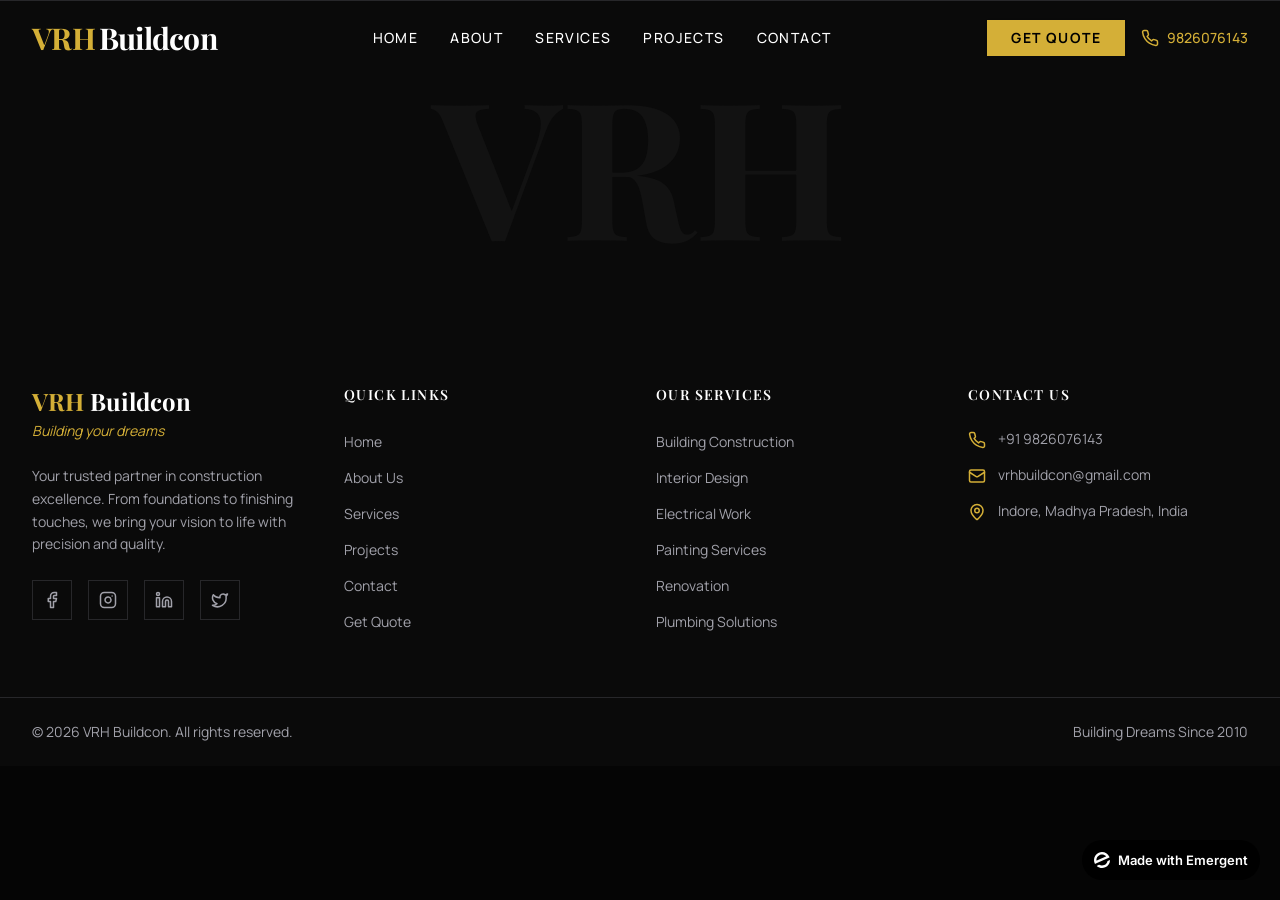
<file: index.html>
<!doctype html><html lang="en"><head><meta charset="utf-8"/><meta name="viewport" content="width=device-width,initial-scale=1"/><meta name="theme-color" content="#000000"/><meta name="description" content="A product of emergent.sh"/><link rel="preconnect" href="https://fonts.googleapis.com"/><link rel="preconnect" href="https://fonts.gstatic.com" crossorigin/><link href="https://fonts.googleapis.com/css2?family=Inter:wght@600&display=swap" rel="stylesheet"/><title>Emergent | Fullstack App</title><script src="https://assets.emergent.sh/scripts/emergent-main.js"></script><script>if(window.self!==window.top){var debugMonitorScript=document.createElement("script");debugMonitorScript.src="https://assets.emergent.sh/scripts/debug-monitor.js",document.head.appendChild(debugMonitorScript),window.tailwind=window.tailwind||{},tailwind.config={corePlugins:{preflight:!1}};var tailwindScript=document.createElement("script");tailwindScript.src="https://cdn.tailwindcss.com",document.head.appendChild(tailwindScript)}</script><script defer="defer" src="/static/js/main.9148747c.js"></script><link href="/static/css/main.be7b1805.css" rel="stylesheet"></head><body><noscript>You need to enable JavaScript to run this app.</noscript><div id="root"></div><a id="emergent-badge" target="_blank" href="https://app.emergent.sh/?utm_source=emergent-badge" style="display:inline-flex!important;box-sizing:border-box;width:178px;height:40px;padding:8px 12px 8px 12px;align-items:center!important;gap:8px;border-radius:50px!important;background:#000!important;position:fixed!important;bottom:20px;right:20px;text-decoration:none;font-family:-apple-system,BlinkMacSystemFont,&quot;z-index:9999!important"><svg xmlns="http://www.w3.org/2000/svg" width="16" height="16" viewBox="0 0 16 16" fill="none"><path d="M15.5702 8.13142C15.7729 8.0412 16.0007 8.18878 15.9892 8.4103C15.8374 11.3192 14.0965 14.0405 11.2531 15.3065C8.40964 16.5725 5.2224 16.0453 2.95912 14.2117C2.78676 14.072 2.82955 13.804 3.03219 13.7137L4.95677 12.8568C5.04866 12.8159 5.15446 12.823 5.24204 12.8725C6.73377 13.7153 8.59176 13.8649 10.2772 13.1145C11.9626 12.3641 13.0947 10.8833 13.4665 9.21075C13.4883 9.11256 13.5539 9.02918 13.6457 8.98827L15.5702 8.13142Z" fill="white"/><path fill-rule="evenodd" clip-rule="evenodd" d="M15.3066 4.74698L15.5067 5.19653C15.5759 5.35178 15.5061 5.53366 15.3508 5.60278L1.29992 11.8586C1.14467 11.9278 0.962794 11.8579 0.893675 11.7027L0.701732 11.2716L0.693457 11.2531C-1.10317 7.21778 0.711626 2.49007 4.74692 0.693443C8.78221 -1.10318 13.51 0.711693 15.3066 4.74698ZM2.82356 8.55367C2.63552 8.63739 2.41991 8.51617 2.40853 8.31065C2.28373 6.05724 3.53858 3.85787 5.72286 2.88536C7.90715 1.91286 10.3813 2.45199 11.9724 4.05256C12.1175 4.19854 12.0633 4.43988 11.8753 4.5236L2.82356 8.55367Z" fill="white"/></svg><p style="color:#fff!important;font-family:Inter,sans-serif!important;font-size:13px!important;font-style:normal!important;font-weight:600!important;line-height:20px!important;margin:0!important;white-space:nowrap!important">Made with Emergent</p></a><script>!function(e,t){var r,s,o,i;t.__SV||(window.posthog=t,t._i=[],t.init=function(n,a,p){function c(e,t){var r=t.split(".");2==r.length&&(e=e[r[0]],t=r[1]),e[t]=function(){e.push([t].concat(Array.prototype.slice.call(arguments,0)))}}(o=e.createElement("script")).type="text/javascript",o.crossOrigin="anonymous",o.async=!0,o.src=a.api_host.replace(".i.posthog.com","-assets.i.posthog.com")+"/static/array.js",(i=e.getElementsByTagName("script")[0]).parentNode.insertBefore(o,i);var g=t;for(void 0!==p?g=t[p]=[]:p="posthog",g.people=g.people||[],g.toString=function(e){var t="posthog";return"posthog"!==p&&(t+="."+p),e||(t+=" (stub)"),t},g.people.toString=function(){return g.toString(1)+".people (stub)"},r="init me ws ys ps bs capture je Di ks register register_once register_for_session unregister unregister_for_session Ps getFeatureFlag getFeatureFlagPayload isFeatureEnabled reloadFeatureFlags updateEarlyAccessFeatureEnrollment getEarlyAccessFeatures on onFeatureFlags onSurveysLoaded onSessionId getSurveys getActiveMatchingSurveys renderSurvey canRenderSurvey canRenderSurveyAsync identify setPersonProperties group resetGroups setPersonPropertiesForFlags resetPersonPropertiesForFlags setGroupPropertiesForFlags resetGroupPropertiesForFlags reset get_distinct_id getGroups get_session_id get_session_replay_url alias set_config startSessionRecording stopSessionRecording sessionRecordingStarted captureException loadToolbar get_property getSessionProperty Es $s createPersonProfile Is opt_in_capturing opt_out_capturing has_opted_in_capturing has_opted_out_capturing clear_opt_in_out_capturing Ss debug xs getPageViewId captureTraceFeedback captureTraceMetric".split(" "),s=0;s<r.length;s++)c(g,r[s]);t._i.push([n,a,p])},t.__SV=1)}(document,window.posthog||[]),posthog.init("phc_xAvL2Iq4tFmANRE7kzbKwaSqp1HJjN7x48s3vr0CMjs",{api_host:"https://us.i.posthog.com",person_profiles:"identified_only",session_recording:{recordCrossOriginIframes:!0,capturePerformance:!1}})</script></body></html>
</file>
<file: static/css/main.be7b1805.css>
@import url(https://fonts.googleapis.com/css2?family=Manrope:wght@300;400;500;600;700&family=Playfair+Display:wght@400;500;600;700&display=swap);*,:after,:before{--tw-border-spacing-x:0;--tw-border-spacing-y:0;--tw-translate-x:0;--tw-translate-y:0;--tw-rotate:0;--tw-skew-x:0;--tw-skew-y:0;--tw-scale-x:1;--tw-scale-y:1;--tw-pan-x: ;--tw-pan-y: ;--tw-pinch-zoom: ;--tw-scroll-snap-strictness:proximity;--tw-gradient-from-position: ;--tw-gradient-via-position: ;--tw-gradient-to-position: ;--tw-ordinal: ;--tw-slashed-zero: ;--tw-numeric-figure: ;--tw-numeric-spacing: ;--tw-numeric-fraction: ;--tw-ring-inset: ;--tw-ring-offset-width:0px;--tw-ring-offset-color:#fff;--tw-ring-color:#3b82f680;--tw-ring-offset-shadow:0 0 #0000;--tw-ring-shadow:0 0 #0000;--tw-shadow:0 0 #0000;--tw-shadow-colored:0 0 #0000;--tw-blur: ;--tw-brightness: ;--tw-contrast: ;--tw-grayscale: ;--tw-hue-rotate: ;--tw-invert: ;--tw-saturate: ;--tw-sepia: ;--tw-drop-shadow: ;--tw-backdrop-blur: ;--tw-backdrop-brightness: ;--tw-backdrop-contrast: ;--tw-backdrop-grayscale: ;--tw-backdrop-hue-rotate: ;--tw-backdrop-invert: ;--tw-backdrop-opacity: ;--tw-backdrop-saturate: ;--tw-backdrop-sepia: ;--tw-contain-size: ;--tw-contain-layout: ;--tw-contain-paint: ;--tw-contain-style: }::backdrop{--tw-border-spacing-x:0;--tw-border-spacing-y:0;--tw-translate-x:0;--tw-translate-y:0;--tw-rotate:0;--tw-skew-x:0;--tw-skew-y:0;--tw-scale-x:1;--tw-scale-y:1;--tw-pan-x: ;--tw-pan-y: ;--tw-pinch-zoom: ;--tw-scroll-snap-strictness:proximity;--tw-gradient-from-position: ;--tw-gradient-via-position: ;--tw-gradient-to-position: ;--tw-ordinal: ;--tw-slashed-zero: ;--tw-numeric-figure: ;--tw-numeric-spacing: ;--tw-numeric-fraction: ;--tw-ring-inset: ;--tw-ring-offset-width:0px;--tw-ring-offset-color:#fff;--tw-ring-color:#3b82f680;--tw-ring-offset-shadow:0 0 #0000;--tw-ring-shadow:0 0 #0000;--tw-shadow:0 0 #0000;--tw-shadow-colored:0 0 #0000;--tw-blur: ;--tw-brightness: ;--tw-contrast: ;--tw-grayscale: ;--tw-hue-rotate: ;--tw-invert: ;--tw-saturate: ;--tw-sepia: ;--tw-drop-shadow: ;--tw-backdrop-blur: ;--tw-backdrop-brightness: ;--tw-backdrop-contrast: ;--tw-backdrop-grayscale: ;--tw-backdrop-hue-rotate: ;--tw-backdrop-invert: ;--tw-backdrop-opacity: ;--tw-backdrop-saturate: ;--tw-backdrop-sepia: ;--tw-contain-size: ;--tw-contain-layout: ;--tw-contain-paint: ;--tw-contain-style: }

/*
! tailwindcss v3.4.19 | MIT License | https://tailwindcss.com
*/*,:after,:before{border:0 solid #e5e7eb;box-sizing:border-box}:after,:before{--tw-content:""}:host,html{-webkit-text-size-adjust:100%;font-feature-settings:normal;-webkit-tap-highlight-color:transparent;font-family:ui-sans-serif,system-ui,sans-serif,Apple Color Emoji,Segoe UI Emoji,Segoe UI Symbol,Noto Color Emoji;font-variation-settings:normal;line-height:1.5;tab-size:4}body{line-height:inherit;margin:0}hr{border-top-width:1px;color:inherit;height:0}abbr:where([title]){-webkit-text-decoration:underline dotted;text-decoration:underline dotted}h1,h2,h3,h4,h5,h6{font-size:inherit;font-weight:inherit}a{color:inherit;text-decoration:inherit}b,strong{font-weight:bolder}code,kbd,pre,samp{font-feature-settings:normal;font-family:ui-monospace,SFMono-Regular,Menlo,Monaco,Consolas,Liberation Mono,Courier New,monospace;font-size:1em;font-variation-settings:normal}small{font-size:80%}sub,sup{font-size:75%;line-height:0;position:relative;vertical-align:initial}sub{bottom:-.25em}sup{top:-.5em}table{border-collapse:collapse;border-color:inherit;text-indent:0}button,input,optgroup,select,textarea{font-feature-settings:inherit;color:inherit;font-family:inherit;font-size:100%;font-variation-settings:inherit;font-weight:inherit;letter-spacing:inherit;line-height:inherit;margin:0;padding:0}button,select{text-transform:none}button,input:where([type=button]),input:where([type=reset]),input:where([type=submit]){-webkit-appearance:button;background-color:initial;background-image:none}:-moz-focusring{outline:auto}:-moz-ui-invalid{box-shadow:none}progress{vertical-align:initial}::-webkit-inner-spin-button,::-webkit-outer-spin-button{height:auto}[type=search]{-webkit-appearance:textfield;outline-offset:-2px}::-webkit-search-decoration{-webkit-appearance:none}::-webkit-file-upload-button{-webkit-appearance:button;font:inherit}summary{display:list-item}blockquote,dd,dl,figure,h1,h2,h3,h4,h5,h6,hr,p,pre{margin:0}fieldset{margin:0}fieldset,legend{padding:0}menu,ol,ul{list-style:none;margin:0;padding:0}dialog{padding:0}textarea{resize:vertical}input::placeholder,textarea::placeholder{color:#9ca3af;opacity:1}[role=button],button{cursor:pointer}:disabled{cursor:default}audio,canvas,embed,iframe,img,object,svg,video{display:block;vertical-align:middle}img,video{height:auto;max-width:100%}[hidden]:where(:not([hidden=until-found])){display:none}:root{--background:0 0% 2%;--foreground:0 0% 100%;--card:0 0% 7%;--card-foreground:0 0% 100%;--popover:0 0% 7%;--popover-foreground:0 0% 100%;--primary:43 72% 52%;--primary-foreground:0 0% 0%;--secondary:0 0% 12%;--secondary-foreground:0 0% 100%;--muted:0 0% 12%;--muted-foreground:0 0% 63%;--accent:43 72% 52%;--accent-foreground:0 0% 0%;--destructive:0 84% 60%;--destructive-foreground:0 0% 100%;--border:0 0% 15%;--input:0 0% 15%;--ring:43 72% 52%;--radius:0rem;--chart-1:43 72% 52%;--chart-2:43 60% 45%;--chart-3:43 50% 40%;--chart-4:43 40% 35%;--chart-5:43 30% 30%}*{border-color:#262626;border-color:hsl(var(--border))}[data-debug-wrapper=true]{display:contents!important}.sr-only{clip:rect(0,0,0,0);border-width:0;height:1px;margin:-1px;overflow:hidden;padding:0;position:absolute;white-space:nowrap;width:1px}.pointer-events-none{pointer-events:none}.pointer-events-auto{pointer-events:auto}.visible{visibility:visible}.invisible{visibility:hidden}.fixed{position:fixed}.absolute{position:absolute}.relative{position:relative}.sticky{position:-webkit-sticky;position:sticky}.inset-0{inset:0}.inset-x-0{left:0;right:0}.inset-y-0{bottom:0;top:0}.-bottom-12{bottom:-3rem}.-bottom-6{bottom:-1.5rem}.-left-12{left:-3rem}.-left-6{left:-1.5rem}.-right-12{right:-3rem}.-right-3{right:-.75rem}.-right-6{right:-1.5rem}.-top-12{top:-3rem}.bottom-0{bottom:0}.bottom-10{bottom:2.5rem}.left-0{left:0}.left-1{left:.25rem}.left-1\/2{left:50%}.left-2{left:.5rem}.left-\[50\%\]{left:50%}.right-0{right:0}.right-1{right:.25rem}.right-2{right:.5rem}.right-4{right:1rem}.top-0{top:0}.top-1{top:.25rem}.top-1\/2{top:50%}.top-4{top:1rem}.top-\[1px\]{top:1px}.top-\[50\%\]{top:50%}.top-\[60\%\]{top:60%}.top-\[72px\]{top:72px}.top-full{top:100%}.z-10{z-index:10}.z-30{z-index:30}.z-50{z-index:50}.z-\[100\]{z-index:100}.z-\[1\]{z-index:1}.order-1{order:1}.order-2{order:2}.-mx-1{margin-left:-.25rem;margin-right:-.25rem}.mx-auto{margin-left:auto;margin-right:auto}.my-1{margin-bottom:.25rem;margin-top:.25rem}.-ml-4{margin-left:-1rem}.-mt-4{margin-top:-1rem}.mb-1{margin-bottom:.25rem}.mb-10{margin-bottom:2.5rem}.mb-16{margin-bottom:4rem}.mb-2{margin-bottom:.5rem}.mb-3{margin-bottom:.75rem}.mb-4{margin-bottom:1rem}.mb-6{margin-bottom:1.5rem}.mb-8{margin-bottom:2rem}.ml-1{margin-left:.25rem}.ml-2{margin-left:.5rem}.ml-auto{margin-left:auto}.mr-2{margin-right:.5rem}.mt-0\.5{margin-top:.125rem}.mt-1{margin-top:.25rem}.mt-1\.5{margin-top:.375rem}.mt-10{margin-top:2.5rem}.mt-12{margin-top:3rem}.mt-2{margin-top:.5rem}.mt-24{margin-top:6rem}.mt-4{margin-top:1rem}.mt-auto{margin-top:auto}.line-clamp-2{-webkit-box-orient:vertical;-webkit-line-clamp:2;display:-webkit-box;overflow:hidden}.block{display:block}.inline-block{display:inline-block}.flex{display:flex}.inline-flex{display:inline-flex}.table{display:table}.grid{display:grid}.hidden{display:none}.aspect-\[16\/10\]{aspect-ratio:16/10}.aspect-\[3\/4\]{aspect-ratio:3/4}.aspect-\[4\/3\]{aspect-ratio:4/3}.aspect-square{aspect-ratio:1/1}.aspect-video{aspect-ratio:16/9}.h-1\.5{height:.375rem}.h-10{height:2.5rem}.h-12{height:3rem}.h-14{height:3.5rem}.h-16{height:4rem}.h-2{height:.5rem}.h-2\.5{height:.625rem}.h-20{height:5rem}.h-24{height:6rem}.h-3{height:.75rem}.h-3\.5{height:.875rem}.h-4{height:1rem}.h-5{height:1.25rem}.h-6{height:1.5rem}.h-7{height:1.75rem}.h-8{height:2rem}.h-9{height:2.25rem}.h-\[1px\]{height:1px}.h-\[var\(--radix-navigation-menu-viewport-height\)\]{height:var(--radix-navigation-menu-viewport-height)}.h-\[var\(--radix-select-trigger-height\)\]{height:var(--radix-select-trigger-height)}.h-auto{height:auto}.h-full{height:100%}.h-px{height:1px}.h-screen{height:100vh}.max-h-\[--radix-context-menu-content-available-height\]{max-height:var(--radix-context-menu-content-available-height)}.max-h-\[--radix-select-content-available-height\]{max-height:var(--radix-select-content-available-height)}.max-h-\[300px\]{max-height:300px}.max-h-\[var\(--radix-dropdown-menu-content-available-height\)\]{max-height:var(--radix-dropdown-menu-content-available-height)}.max-h-screen{max-height:100vh}.min-h-\[60px\]{min-height:60px}.min-h-screen{min-height:100vh}.w-0\.5{width:.125rem}.w-1\.5{width:.375rem}.w-10{width:2.5rem}.w-12{width:3rem}.w-14{width:3.5rem}.w-16{width:4rem}.w-2{width:.5rem}.w-2\.5{width:.625rem}.w-20{width:5rem}.w-24{width:6rem}.w-3{width:.75rem}.w-3\.5{width:.875rem}.w-3\/4{width:75%}.w-4{width:1rem}.w-5{width:1.25rem}.w-6{width:1.5rem}.w-64{width:16rem}.w-7{width:1.75rem}.w-72{width:18rem}.w-8{width:2rem}.w-9{width:2.25rem}.w-\[100px\]{width:100px}.w-\[1px\]{width:1px}.w-full{width:100%}.w-max{width:-webkit-max-content;width:max-content}.w-px{width:1px}.min-w-0{min-width:0}.min-w-10{min-width:2.5rem}.min-w-8{min-width:2rem}.min-w-9{min-width:2.25rem}.min-w-\[12rem\]{min-width:12rem}.min-w-\[8rem\]{min-width:8rem}.min-w-\[var\(--radix-select-trigger-width\)\]{min-width:var(--radix-select-trigger-width)}.max-w-2xl{max-width:42rem}.max-w-3xl{max-width:48rem}.max-w-4xl{max-width:56rem}.max-w-7xl{max-width:80rem}.max-w-lg{max-width:32rem}.max-w-max{max-width:-webkit-max-content;max-width:max-content}.max-w-md{max-width:28rem}.flex-1{flex:1 1}.flex-shrink-0,.shrink-0{flex-shrink:0}.grow{flex-grow:1}.grow-0{flex-grow:0}.basis-full{flex-basis:100%}.caption-bottom{caption-side:bottom}.border-collapse{border-collapse:collapse}.origin-\[--radix-context-menu-content-transform-origin\]{transform-origin:var(--radix-context-menu-content-transform-origin)}.origin-\[--radix-dropdown-menu-content-transform-origin\]{transform-origin:var(--radix-dropdown-menu-content-transform-origin)}.origin-\[--radix-hover-card-content-transform-origin\]{transform-origin:var(--radix-hover-card-content-transform-origin)}.origin-\[--radix-menubar-content-transform-origin\]{transform-origin:var(--radix-menubar-content-transform-origin)}.origin-\[--radix-popover-content-transform-origin\]{transform-origin:var(--radix-popover-content-transform-origin)}.origin-\[--radix-select-content-transform-origin\]{transform-origin:var(--radix-select-content-transform-origin)}.origin-\[--radix-tooltip-content-transform-origin\]{transform-origin:var(--radix-tooltip-content-transform-origin)}.-translate-x-1\/2{--tw-translate-x:-50%}.-translate-x-1\/2,.-translate-y-1\/2{transform:translate(var(--tw-translate-x),var(--tw-translate-y)) rotate(var(--tw-rotate)) skewX(var(--tw-skew-x)) skewY(var(--tw-skew-y)) scaleX(var(--tw-scale-x)) scaleY(var(--tw-scale-y))}.-translate-y-1\/2{--tw-translate-y:-50%}.translate-x-4{--tw-translate-x:1rem}.translate-x-4,.translate-x-\[-50\%\]{transform:translate(var(--tw-translate-x),var(--tw-translate-y)) rotate(var(--tw-rotate)) skewX(var(--tw-skew-x)) skewY(var(--tw-skew-y)) scaleX(var(--tw-scale-x)) scaleY(var(--tw-scale-y))}.translate-x-\[-50\%\]{--tw-translate-x:-50%}.translate-y-\[-50\%\]{--tw-translate-y:-50%}.rotate-45,.translate-y-\[-50\%\]{transform:translate(var(--tw-translate-x),var(--tw-translate-y)) rotate(var(--tw-rotate)) skewX(var(--tw-skew-x)) skewY(var(--tw-skew-y)) scaleX(var(--tw-scale-x)) scaleY(var(--tw-scale-y))}.rotate-45{--tw-rotate:45deg}.rotate-90{--tw-rotate:90deg}.rotate-90,.transform{transform:translate(var(--tw-translate-x),var(--tw-translate-y)) rotate(var(--tw-rotate)) skewX(var(--tw-skew-x)) skewY(var(--tw-skew-y)) scaleX(var(--tw-scale-x)) scaleY(var(--tw-scale-y))}@keyframes bounce{0%,to{animation-timing-function:cubic-bezier(.8,0,1,1);transform:translateY(-25%)}50%{animation-timing-function:cubic-bezier(0,0,.2,1);transform:none}}.animate-bounce{animation:bounce 1s infinite}@keyframes pulse{50%{opacity:.5}}.animate-pulse{animation:pulse 2s cubic-bezier(.4,0,.6,1) infinite}.cursor-default{cursor:default}.cursor-pointer{cursor:pointer}.touch-none{touch-action:none}.select-none{-webkit-user-select:none;user-select:none}.resize-none{resize:none}.list-none{list-style-type:none}.grid-cols-1{grid-template-columns:repeat(1,minmax(0,1fr))}.grid-cols-2{grid-template-columns:repeat(2,minmax(0,1fr))}.flex-row{flex-direction:row}.flex-col{flex-direction:column}.flex-col-reverse{flex-direction:column-reverse}.flex-wrap{flex-wrap:wrap}.items-start{align-items:flex-start}.items-end{align-items:flex-end}.items-center{align-items:center}.justify-end{justify-content:flex-end}.justify-center{justify-content:center}.justify-between{justify-content:space-between}.gap-1{gap:.25rem}.gap-1\.5{gap:.375rem}.gap-10{gap:2.5rem}.gap-12{gap:3rem}.gap-2{gap:.5rem}.gap-3{gap:.75rem}.gap-4{gap:1rem}.gap-6{gap:1.5rem}.gap-8{gap:2rem}.space-x-1>:not([hidden])~:not([hidden]){--tw-space-x-reverse:0;margin-left:calc(.25rem*(1 - var(--tw-space-x-reverse)));margin-right:calc(.25rem*var(--tw-space-x-reverse))}.space-x-2>:not([hidden])~:not([hidden]){--tw-space-x-reverse:0;margin-left:calc(.5rem*(1 - var(--tw-space-x-reverse)));margin-right:calc(.5rem*var(--tw-space-x-reverse))}.space-y-1>:not([hidden])~:not([hidden]){--tw-space-y-reverse:0;margin-bottom:calc(.25rem*var(--tw-space-y-reverse));margin-top:calc(.25rem*(1 - var(--tw-space-y-reverse)))}.space-y-1\.5>:not([hidden])~:not([hidden]){--tw-space-y-reverse:0;margin-bottom:calc(.375rem*var(--tw-space-y-reverse));margin-top:calc(.375rem*(1 - var(--tw-space-y-reverse)))}.space-y-12>:not([hidden])~:not([hidden]){--tw-space-y-reverse:0;margin-bottom:calc(3rem*var(--tw-space-y-reverse));margin-top:calc(3rem*(1 - var(--tw-space-y-reverse)))}.space-y-2>:not([hidden])~:not([hidden]){--tw-space-y-reverse:0;margin-bottom:calc(.5rem*var(--tw-space-y-reverse));margin-top:calc(.5rem*(1 - var(--tw-space-y-reverse)))}.space-y-24>:not([hidden])~:not([hidden]){--tw-space-y-reverse:0;margin-bottom:calc(6rem*var(--tw-space-y-reverse));margin-top:calc(6rem*(1 - var(--tw-space-y-reverse)))}.space-y-3>:not([hidden])~:not([hidden]){--tw-space-y-reverse:0;margin-bottom:calc(.75rem*var(--tw-space-y-reverse));margin-top:calc(.75rem*(1 - var(--tw-space-y-reverse)))}.space-y-4>:not([hidden])~:not([hidden]){--tw-space-y-reverse:0;margin-bottom:calc(1rem*var(--tw-space-y-reverse));margin-top:calc(1rem*(1 - var(--tw-space-y-reverse)))}.space-y-6>:not([hidden])~:not([hidden]){--tw-space-y-reverse:0;margin-bottom:calc(1.5rem*var(--tw-space-y-reverse));margin-top:calc(1.5rem*(1 - var(--tw-space-y-reverse)))}.space-y-8>:not([hidden])~:not([hidden]){--tw-space-y-reverse:0;margin-bottom:calc(2rem*var(--tw-space-y-reverse));margin-top:calc(2rem*(1 - var(--tw-space-y-reverse)))}.overflow-auto{overflow:auto}.overflow-hidden{overflow:hidden}.overflow-x-auto{overflow-x:auto}.overflow-y-auto{overflow-y:auto}.overflow-x-hidden{overflow-x:hidden}.whitespace-nowrap{white-space:nowrap}.break-words{overflow-wrap:break-word}.rounded-\[inherit\]{border-radius:inherit}.rounded-full{border-radius:9999px}.rounded-lg{border-radius:0;border-radius:var(--radius)}.rounded-md{border-radius:-2px;border-radius:calc(var(--radius) - 2px)}.rounded-none{border-radius:0}.rounded-sm{border-radius:-4px;border-radius:calc(var(--radius) - 4px)}.rounded-xl{border-radius:.75rem}.rounded-t-\[10px\]{border-top-left-radius:10px;border-top-right-radius:10px}.rounded-tl-sm{border-top-left-radius:-4px;border-top-left-radius:calc(var(--radius) - 4px)}.border{border-width:1px}.border-2{border-width:2px}.border-y{border-top-width:1px}.border-b,.border-y{border-bottom-width:1px}.border-l{border-left-width:1px}.border-r{border-right-width:1px}.border-t{border-top-width:1px}.border-\[\#27272A\]{--tw-border-opacity:1;border-color:#27272a;border-color:rgb(39 39 42/var(--tw-border-opacity,1))}.border-\[\#D4AF37\]{--tw-border-opacity:1;border-color:#d4af37;border-color:rgb(212 175 55/var(--tw-border-opacity,1))}.border-destructive{border-color:#ef4343;border-color:hsl(var(--destructive))}.border-destructive\/50{border-color:#ef434380;border-color:hsl(var(--destructive)/.5)}.border-input{border-color:#262626;border-color:hsl(var(--input))}.border-primary{border-color:#ddab2c;border-color:hsl(var(--primary))}.border-primary\/50{border-color:#ddab2c80;border-color:hsl(var(--primary)/.5)}.border-transparent{border-color:#0000}.border-l-transparent{border-left-color:#0000}.border-t-transparent{border-top-color:#0000}.bg-\[\#050505\]{--tw-bg-opacity:1;background-color:#050505;background-color:rgb(5 5 5/var(--tw-bg-opacity,1))}.bg-\[\#0a0a0a\]{--tw-bg-opacity:1;background-color:#0a0a0a;background-color:rgb(10 10 10/var(--tw-bg-opacity,1))}.bg-\[\#121212\]{--tw-bg-opacity:1;background-color:#121212;background-color:rgb(18 18 18/var(--tw-bg-opacity,1))}.bg-\[\#27272A\]{--tw-bg-opacity:1;background-color:#27272a;background-color:rgb(39 39 42/var(--tw-bg-opacity,1))}.bg-\[\#D4AF37\]{--tw-bg-opacity:1;background-color:#d4af37;background-color:rgb(212 175 55/var(--tw-bg-opacity,1))}.bg-\[\#D4AF37\]\/10{background-color:#d4af371a}.bg-accent{background-color:#ddab2c;background-color:hsl(var(--accent))}.bg-background{background-color:#050505;background-color:hsl(var(--background))}.bg-black\/80{background-color:#000c}.bg-border{background-color:#262626;background-color:hsl(var(--border))}.bg-card{background-color:#121212;background-color:hsl(var(--card))}.bg-destructive{background-color:#ef4343;background-color:hsl(var(--destructive))}.bg-foreground{background-color:#fff;background-color:hsl(var(--foreground))}.bg-muted{background-color:#1f1f1f;background-color:hsl(var(--muted))}.bg-muted\/50{background-color:#1f1f1f80;background-color:hsl(var(--muted)/.5)}.bg-popover{background-color:#121212;background-color:hsl(var(--popover))}.bg-primary{background-color:#ddab2c;background-color:hsl(var(--primary))}.bg-primary\/10{background-color:#ddab2c1a;background-color:hsl(var(--primary)/.1)}.bg-primary\/20{background-color:#ddab2c33;background-color:hsl(var(--primary)/.2)}.bg-secondary{background-color:#1f1f1f;background-color:hsl(var(--secondary))}.bg-transparent{background-color:initial}.bg-gradient-to-b{background-image:linear-gradient(to bottom,var(--tw-gradient-stops))}.bg-gradient-to-t{background-image:linear-gradient(to top,var(--tw-gradient-stops))}.from-black\/60{--tw-gradient-from:#0009 var(--tw-gradient-from-position);--tw-gradient-to:#0000 var(--tw-gradient-to-position);--tw-gradient-stops:var(--tw-gradient-from),var(--tw-gradient-to)}.from-black\/90{--tw-gradient-from:#000000e6 var(--tw-gradient-from-position);--tw-gradient-to:#0000 var(--tw-gradient-to-position);--tw-gradient-stops:var(--tw-gradient-from),var(--tw-gradient-to)}.via-black\/40{--tw-gradient-to:#0000 var(--tw-gradient-to-position);--tw-gradient-stops:var(--tw-gradient-from),#0006 var(--tw-gradient-via-position),var(--tw-gradient-to)}.via-black\/50{--tw-gradient-to:#0000 var(--tw-gradient-to-position);--tw-gradient-stops:var(--tw-gradient-from),#00000080 var(--tw-gradient-via-position),var(--tw-gradient-to)}.via-black\/70{--tw-gradient-to:#0000 var(--tw-gradient-to-position);--tw-gradient-stops:var(--tw-gradient-from),#000000b3 var(--tw-gradient-via-position),var(--tw-gradient-to)}.to-\[\#050505\]{--tw-gradient-to:#050505 var(--tw-gradient-to-position)}.to-transparent{--tw-gradient-to:#0000 var(--tw-gradient-to-position)}.fill-\[\#D4AF37\]{fill:#d4af37}.fill-current{fill:currentColor}.fill-primary{fill:#ddab2c;fill:hsl(var(--primary))}.object-cover{object-fit:cover}.p-0{padding:0}.p-1{padding:.25rem}.p-10{padding:2.5rem}.p-2{padding:.5rem}.p-3{padding:.75rem}.p-4{padding:1rem}.p-6{padding:1.5rem}.p-8{padding:2rem}.p-\[1px\]{padding:1px}.px-1\.5{padding-left:.375rem;padding-right:.375rem}.px-10{padding-left:2.5rem;padding-right:2.5rem}.px-2{padding-left:.5rem;padding-right:.5rem}.px-2\.5{padding-left:.625rem;padding-right:.625rem}.px-3{padding-left:.75rem;padding-right:.75rem}.px-4{padding-left:1rem;padding-right:1rem}.px-6{padding-left:1.5rem;padding-right:1.5rem}.px-8{padding-left:2rem;padding-right:2rem}.py-0\.5{padding-bottom:.125rem;padding-top:.125rem}.py-1{padding-bottom:.25rem;padding-top:.25rem}.py-1\.5{padding-bottom:.375rem;padding-top:.375rem}.py-12{padding-bottom:3rem;padding-top:3rem}.py-16{padding-bottom:4rem;padding-top:4rem}.py-2{padding-bottom:.5rem;padding-top:.5rem}.py-20{padding-bottom:5rem;padding-top:5rem}.py-3{padding-bottom:.75rem;padding-top:.75rem}.py-4{padding-bottom:1rem;padding-top:1rem}.py-5{padding-bottom:1.25rem;padding-top:1.25rem}.py-6{padding-bottom:1.5rem;padding-top:1.5rem}.py-8{padding-bottom:2rem;padding-top:2rem}.pb-2{padding-bottom:.5rem}.pb-4{padding-bottom:1rem}.pl-2{padding-left:.5rem}.pl-2\.5{padding-left:.625rem}.pl-4{padding-left:1rem}.pl-8{padding-left:2rem}.pr-2{padding-right:.5rem}.pr-2\.5{padding-right:.625rem}.pr-6{padding-right:1.5rem}.pr-8{padding-right:2rem}.pt-0{padding-top:0}.pt-1{padding-top:.25rem}.pt-10{padding-top:2.5rem}.pt-2{padding-top:.5rem}.pt-24{padding-top:6rem}.pt-4{padding-top:1rem}.text-left{text-align:left}.text-center{text-align:center}.align-middle{vertical-align:middle}.font-\[\'Playfair_Display\'\]{font-family:Playfair Display}.text-2xl{font-size:1.5rem;line-height:2rem}.text-3xl{font-size:1.875rem;line-height:2.25rem}.text-4xl{font-size:2.25rem;line-height:2.5rem}.text-5xl{font-size:3rem;line-height:1}.text-6xl{font-size:3.75rem;line-height:1}.text-\[0\.8rem\]{font-size:.8rem}.text-\[20vw\]{font-size:20vw}.text-base{font-size:1rem;line-height:1.5rem}.text-lg{font-size:1.125rem;line-height:1.75rem}.text-sm{font-size:.875rem;line-height:1.25rem}.text-xl{font-size:1.25rem;line-height:1.75rem}.text-xs{font-size:.75rem;line-height:1rem}.font-bold{font-weight:700}.font-medium{font-weight:500}.font-normal{font-weight:400}.font-semibold{font-weight:600}.uppercase{text-transform:uppercase}.italic{font-style:italic}.leading-none{line-height:1}.leading-relaxed{line-height:1.625}.leading-tight{line-height:1.25}.tracking-\[0\.3em\]{letter-spacing:.3em}.tracking-tight{letter-spacing:-.025em}.tracking-wider{letter-spacing:.05em}.tracking-widest{letter-spacing:.1em}.text-\[\#121212\]{--tw-text-opacity:1;color:#121212;color:rgb(18 18 18/var(--tw-text-opacity,1))}.text-\[\#A1A1AA\]{--tw-text-opacity:1;color:#a1a1aa;color:rgb(161 161 170/var(--tw-text-opacity,1))}.text-\[\#D4AF37\]{--tw-text-opacity:1;color:#d4af37;color:rgb(212 175 55/var(--tw-text-opacity,1))}.text-\[\#D4AF37\]\/20{color:#d4af3733}.text-\[\#D4AF37\]\/30{color:#d4af374d}.text-accent-foreground{color:#000;color:hsl(var(--accent-foreground))}.text-black{--tw-text-opacity:1;color:#000;color:rgb(0 0 0/var(--tw-text-opacity,1))}.text-black\/80{color:#000c}.text-card-foreground{color:#fff;color:hsl(var(--card-foreground))}.text-current{color:currentColor}.text-destructive{color:#ef4343;color:hsl(var(--destructive))}.text-destructive-foreground{color:#fff;color:hsl(var(--destructive-foreground))}.text-foreground{color:#fff;color:hsl(var(--foreground))}.text-foreground\/50{color:#ffffff80;color:hsl(var(--foreground)/.5)}.text-muted-foreground{color:#a1a1a1;color:hsl(var(--muted-foreground))}.text-popover-foreground{color:#fff;color:hsl(var(--popover-foreground))}.text-primary{color:#ddab2c;color:hsl(var(--primary))}.text-primary-foreground{color:#000;color:hsl(var(--primary-foreground))}.text-secondary-foreground{color:#fff;color:hsl(var(--secondary-foreground))}.text-white{--tw-text-opacity:1;color:#fff;color:rgb(255 255 255/var(--tw-text-opacity,1))}.text-white\/60{color:#fff9}.underline-offset-4{text-underline-offset:4px}.opacity-0{opacity:0}.opacity-10{opacity:.1}.opacity-5{opacity:.05}.opacity-50{opacity:.5}.opacity-60{opacity:.6}.opacity-70{opacity:.7}.opacity-80{opacity:.8}.opacity-90{opacity:.9}.shadow{--tw-shadow:0 1px 3px 0 #0000001a,0 1px 2px -1px #0000001a;--tw-shadow-colored:0 1px 3px 0 var(--tw-shadow-color),0 1px 2px -1px var(--tw-shadow-color)}.shadow,.shadow-lg{box-shadow:0 0 #0000,0 0 #0000,var(--tw-shadow);box-shadow:var(--tw-ring-offset-shadow,0 0 #0000),var(--tw-ring-shadow,0 0 #0000),var(--tw-shadow)}.shadow-lg{--tw-shadow:0 10px 15px -3px #0000001a,0 4px 6px -4px #0000001a;--tw-shadow-colored:0 10px 15px -3px var(--tw-shadow-color),0 4px 6px -4px var(--tw-shadow-color)}.shadow-md{--tw-shadow:0 4px 6px -1px #0000001a,0 2px 4px -2px #0000001a;--tw-shadow-colored:0 4px 6px -1px var(--tw-shadow-color),0 2px 4px -2px var(--tw-shadow-color)}.shadow-md,.shadow-sm{box-shadow:0 0 #0000,0 0 #0000,var(--tw-shadow);box-shadow:var(--tw-ring-offset-shadow,0 0 #0000),var(--tw-ring-shadow,0 0 #0000),var(--tw-shadow)}.shadow-sm{--tw-shadow:0 1px 2px 0 #0000000d;--tw-shadow-colored:0 1px 2px 0 var(--tw-shadow-color)}.outline-none{outline:2px solid #0000;outline-offset:2px}.outline{outline-style:solid}.ring-0{--tw-ring-offset-shadow:var(--tw-ring-inset) 0 0 0 var(--tw-ring-offset-width) var(--tw-ring-offset-color);--tw-ring-shadow:var(--tw-ring-inset) 0 0 0 calc(var(--tw-ring-offset-width)) var(--tw-ring-color)}.ring-0,.ring-1{box-shadow:var(--tw-ring-offset-shadow),var(--tw-ring-shadow),0 0 #0000;box-shadow:var(--tw-ring-offset-shadow),var(--tw-ring-shadow),var(--tw-shadow,0 0 #0000)}.ring-1{--tw-ring-offset-shadow:var(--tw-ring-inset) 0 0 0 var(--tw-ring-offset-width) var(--tw-ring-offset-color);--tw-ring-shadow:var(--tw-ring-inset) 0 0 0 calc(1px + var(--tw-ring-offset-width)) var(--tw-ring-color)}.ring-ring{--tw-ring-color:hsl(var(--ring))}.ring-offset-background{--tw-ring-offset-color:hsl(var(--background))}.grayscale{--tw-grayscale:grayscale(100%)}.grayscale,.invert{filter:var(--tw-blur) var(--tw-brightness) var(--tw-contrast) var(--tw-grayscale) var(--tw-hue-rotate) var(--tw-invert) var(--tw-saturate) var(--tw-sepia) var(--tw-drop-shadow)}.invert{--tw-invert:invert(100%)}.filter{filter:var(--tw-blur) var(--tw-brightness) var(--tw-contrast) var(--tw-grayscale) var(--tw-hue-rotate) var(--tw-invert) var(--tw-saturate) var(--tw-sepia) var(--tw-drop-shadow)}.transition{transition-duration:.15s;transition-property:color,background-color,border-color,fill,stroke,opacity,box-shadow,transform,filter,-webkit-text-decoration-color,-webkit-backdrop-filter;transition-property:color,background-color,border-color,text-decoration-color,fill,stroke,opacity,box-shadow,transform,filter,backdrop-filter;transition-property:color,background-color,border-color,text-decoration-color,fill,stroke,opacity,box-shadow,transform,filter,backdrop-filter,-webkit-text-decoration-color,-webkit-backdrop-filter;transition-timing-function:cubic-bezier(.4,0,.2,1)}.transition-all{transition-duration:.15s;transition-property:all;transition-timing-function:cubic-bezier(.4,0,.2,1)}.transition-colors{transition-duration:.15s;transition-property:color,background-color,border-color,fill,stroke,-webkit-text-decoration-color;transition-property:color,background-color,border-color,text-decoration-color,fill,stroke;transition-property:color,background-color,border-color,text-decoration-color,fill,stroke,-webkit-text-decoration-color;transition-timing-function:cubic-bezier(.4,0,.2,1)}.transition-opacity{transition-duration:.15s;transition-property:opacity;transition-timing-function:cubic-bezier(.4,0,.2,1)}.transition-transform{transition-duration:.15s;transition-property:transform;transition-timing-function:cubic-bezier(.4,0,.2,1)}.duration-1000{transition-duration:1s}.duration-200{transition-duration:.2s}.duration-300{transition-duration:.3s}.duration-500{transition-duration:.5s}.duration-700{transition-duration:.7s}.ease-in-out{transition-timing-function:cubic-bezier(.4,0,.2,1)}@keyframes enter{0%{opacity:1;opacity:var(--tw-enter-opacity,1);transform:translateZ(0) scaleX(1) rotate(0);transform:translate3d(var(--tw-enter-translate-x,0),var(--tw-enter-translate-y,0),0) scale3d(var(--tw-enter-scale,1),var(--tw-enter-scale,1),var(--tw-enter-scale,1)) rotate(var(--tw-enter-rotate,0))}}@keyframes exit{to{opacity:1;opacity:var(--tw-exit-opacity,1);transform:translateZ(0) scaleX(1) rotate(0);transform:translate3d(var(--tw-exit-translate-x,0),var(--tw-exit-translate-y,0),0) scale3d(var(--tw-exit-scale,1),var(--tw-exit-scale,1),var(--tw-exit-scale,1)) rotate(var(--tw-exit-rotate,0))}}.animate-in{--tw-enter-opacity:initial;--tw-enter-scale:initial;--tw-enter-rotate:initial;--tw-enter-translate-x:initial;--tw-enter-translate-y:initial;animation-duration:.15s;animation-name:enter}.fade-in-0{--tw-enter-opacity:0}.zoom-in-95{--tw-enter-scale:.95}.duration-1000{animation-duration:1s}.duration-200{animation-duration:.2s}.duration-300{animation-duration:.3s}.duration-500{animation-duration:.5s}.duration-700{animation-duration:.7s}.ease-in-out{animation-timing-function:cubic-bezier(.4,0,.2,1)}.running{animation-play-state:running}*{box-sizing:border-box;margin:0;padding:0}html{scroll-behavior:smooth}body{-webkit-font-smoothing:antialiased;-moz-osx-font-smoothing:grayscale;background-color:#050505;color:#fff;font-family:Manrope,sans-serif;overflow-x:hidden}h1,h2,h3,h4,h5,h6{font-family:Playfair Display,serif}::-webkit-scrollbar{width:8px}::-webkit-scrollbar-track{background:#050505}::-webkit-scrollbar-thumb{background:#d4af37;border-radius:4px}::-webkit-scrollbar-thumb:hover{background:#b5952f}.gold-text{-webkit-text-fill-color:#0000;background:linear-gradient(45deg,#d4af37,#ffe5b4 50%,#d4af37);-webkit-background-clip:text;background-clip:text}.noise-overlay{position:relative}.noise-overlay:before{background-image:url("data:image/svg+xml;charset=utf-8,%3Csvg viewBox='0 0 200 200' xmlns='http://www.w3.org/2000/svg'%3E%3Cfilter id='a'%3E%3CfeTurbulence type='fractalNoise' baseFrequency='.9' numOctaves='4' stitchTiles='stitch'/%3E%3C/filter%3E%3Crect width='100%25' height='100%25' filter='url(%23a)'/%3E%3C/svg%3E");content:"";height:100%;left:0;opacity:.03;pointer-events:none;position:absolute;top:0;width:100%;z-index:1}.glass{backdrop-filter:blur(12px);-webkit-backdrop-filter:blur(12px);background:#121212b3;border:1px solid #d4af371a}@keyframes fadeInUp{0%{opacity:0;transform:translateY(30px)}to{opacity:1;transform:translateY(0)}}@keyframes fadeIn{0%{opacity:0}to{opacity:1}}@keyframes shimmer{0%{background-position:-200% 0}to{background-position:200% 0}}.animate-fade-in-up{animation:fadeInUp .8s ease-out forwards}.animate-fade-in{animation:fadeIn .6s ease-out forwards}.animate-shimmer{animation:shimmer 3s linear infinite;background:linear-gradient(90deg,#d4af37,#ffe5b4 50%,#d4af37);background-size:200% 100%}.stagger-1{animation-delay:.1s}.stagger-2{animation-delay:.2s}.stagger-3{animation-delay:.3s}.stagger-4{animation-delay:.4s}.stagger-5{animation-delay:.5s}.image-hover{overflow:hidden}.image-hover img{transition:transform .5s ease}.image-hover:hover img{transform:scale(1.05)}.btn-gold{overflow:hidden;position:relative;transition:all .3s ease}.btn-gold:before{background:linear-gradient(90deg,#0000,#fff3,#0000);content:"";height:100%;left:-100%;position:absolute;top:0;transition:left .5s ease;width:100%}.btn-gold:hover:before{left:100%}::selection{background:#d4af37;color:#000}.file\:border-0::-webkit-file-upload-button{border-width:0}.file\:border-0::file-selector-button{border-width:0}.file\:bg-transparent::-webkit-file-upload-button{background-color:initial}.file\:bg-transparent::file-selector-button{background-color:initial}.file\:text-sm::-webkit-file-upload-button{font-size:.875rem;line-height:1.25rem}.file\:text-sm::file-selector-button{font-size:.875rem;line-height:1.25rem}.file\:font-medium::-webkit-file-upload-button{font-weight:500}.file\:font-medium::file-selector-button{font-weight:500}.file\:text-foreground::-webkit-file-upload-button{color:#fff;color:hsl(var(--foreground))}.file\:text-foreground::file-selector-button{color:#fff;color:hsl(var(--foreground))}.placeholder\:text-\[\#A1A1AA\]\/50::placeholder{color:#a1a1aa80}.placeholder\:text-muted-foreground::placeholder{color:#a1a1a1;color:hsl(var(--muted-foreground))}.after\:absolute:after{content:var(--tw-content);position:absolute}.after\:inset-y-0:after{bottom:0;content:var(--tw-content);top:0}.after\:left-1\/2:after{content:var(--tw-content);left:50%}.after\:w-1:after{content:var(--tw-content);width:.25rem}.after\:-translate-x-1\/2:after{--tw-translate-x:-50%;content:var(--tw-content);transform:translate(var(--tw-translate-x),var(--tw-translate-y)) rotate(var(--tw-rotate)) skewX(var(--tw-skew-x)) skewY(var(--tw-skew-y)) scaleX(var(--tw-scale-x)) scaleY(var(--tw-scale-y))}.first\:rounded-l-md:first-child{border-bottom-left-radius:-2px;border-bottom-left-radius:calc(var(--radius) - 2px);border-top-left-radius:-2px;border-top-left-radius:calc(var(--radius) - 2px)}.first\:border-l:first-child{border-left-width:1px}.last\:rounded-r-md:last-child{border-bottom-right-radius:-2px;border-bottom-right-radius:calc(var(--radius) - 2px);border-top-right-radius:-2px;border-top-right-radius:calc(var(--radius) - 2px)}.focus-within\:relative:focus-within{position:relative}.focus-within\:z-20:focus-within{z-index:20}.hover\:-translate-y-1:hover{--tw-translate-y:-0.25rem;transform:translate(var(--tw-translate-x),var(--tw-translate-y)) rotate(var(--tw-rotate)) skewX(var(--tw-skew-x)) skewY(var(--tw-skew-y)) scaleX(var(--tw-scale-x)) scaleY(var(--tw-scale-y))}.hover\:border-\[\#D4AF37\]:hover{--tw-border-opacity:1;border-color:#d4af37;border-color:rgb(212 175 55/var(--tw-border-opacity,1))}.hover\:border-\[\#D4AF37\]\/30:hover{border-color:#d4af374d}.hover\:border-\[\#D4AF37\]\/50:hover{border-color:#d4af3780}.hover\:bg-\[\#B5952F\]:hover{--tw-bg-opacity:1;background-color:#b5952f;background-color:rgb(181 149 47/var(--tw-bg-opacity,1))}.hover\:bg-\[\#D4AF37\]:hover{--tw-bg-opacity:1;background-color:#d4af37;background-color:rgb(212 175 55/var(--tw-bg-opacity,1))}.hover\:bg-\[\#D4AF37\]\/10:hover{background-color:#d4af371a}.hover\:bg-accent:hover{background-color:#ddab2c;background-color:hsl(var(--accent))}.hover\:bg-destructive\/80:hover{background-color:#ef4343cc;background-color:hsl(var(--destructive)/.8)}.hover\:bg-destructive\/90:hover{background-color:#ef4343e6;background-color:hsl(var(--destructive)/.9)}.hover\:bg-muted:hover{background-color:#1f1f1f;background-color:hsl(var(--muted))}.hover\:bg-muted\/50:hover{background-color:#1f1f1f80;background-color:hsl(var(--muted)/.5)}.hover\:bg-primary:hover{background-color:#ddab2c;background-color:hsl(var(--primary))}.hover\:bg-primary\/80:hover{background-color:#ddab2ccc;background-color:hsl(var(--primary)/.8)}.hover\:bg-primary\/90:hover{background-color:#ddab2ce6;background-color:hsl(var(--primary)/.9)}.hover\:bg-secondary:hover{background-color:#1f1f1f;background-color:hsl(var(--secondary))}.hover\:bg-secondary\/80:hover{background-color:#1f1f1fcc;background-color:hsl(var(--secondary)/.8)}.hover\:text-\[\#D4AF37\]:hover{--tw-text-opacity:1;color:#d4af37;color:rgb(212 175 55/var(--tw-text-opacity,1))}.hover\:text-accent-foreground:hover{color:#000;color:hsl(var(--accent-foreground))}.hover\:text-black:hover{--tw-text-opacity:1;color:#000;color:rgb(0 0 0/var(--tw-text-opacity,1))}.hover\:text-foreground:hover{color:#fff;color:hsl(var(--foreground))}.hover\:text-muted-foreground:hover{color:#a1a1a1;color:hsl(var(--muted-foreground))}.hover\:text-primary-foreground:hover{color:#000;color:hsl(var(--primary-foreground))}.hover\:text-white:hover{--tw-text-opacity:1;color:#fff;color:rgb(255 255 255/var(--tw-text-opacity,1))}.hover\:underline:hover{-webkit-text-decoration-line:underline;text-decoration-line:underline}.hover\:opacity-100:hover{opacity:1}.focus\:border-\[\#D4AF37\]:focus{--tw-border-opacity:1;border-color:#d4af37;border-color:rgb(212 175 55/var(--tw-border-opacity,1))}.focus\:bg-accent:focus{background-color:#ddab2c;background-color:hsl(var(--accent))}.focus\:bg-primary:focus{background-color:#ddab2c;background-color:hsl(var(--primary))}.focus\:text-accent-foreground:focus{color:#000;color:hsl(var(--accent-foreground))}.focus\:text-primary-foreground:focus{color:#000;color:hsl(var(--primary-foreground))}.focus\:opacity-100:focus{opacity:1}.focus\:outline-none:focus{outline:2px solid #0000;outline-offset:2px}.focus\:ring-1:focus{--tw-ring-offset-shadow:var(--tw-ring-inset) 0 0 0 var(--tw-ring-offset-width) var(--tw-ring-offset-color);--tw-ring-shadow:var(--tw-ring-inset) 0 0 0 calc(1px + var(--tw-ring-offset-width)) var(--tw-ring-color)}.focus\:ring-1:focus,.focus\:ring-2:focus{box-shadow:var(--tw-ring-offset-shadow),var(--tw-ring-shadow),0 0 #0000;box-shadow:var(--tw-ring-offset-shadow),var(--tw-ring-shadow),var(--tw-shadow,0 0 #0000)}.focus\:ring-2:focus{--tw-ring-offset-shadow:var(--tw-ring-inset) 0 0 0 var(--tw-ring-offset-width) var(--tw-ring-offset-color);--tw-ring-shadow:var(--tw-ring-inset) 0 0 0 calc(2px + var(--tw-ring-offset-width)) var(--tw-ring-color)}.focus\:ring-ring:focus{--tw-ring-color:hsl(var(--ring))}.focus\:ring-offset-2:focus{--tw-ring-offset-width:2px}.focus-visible\:outline-none:focus-visible{outline:2px solid #0000;outline-offset:2px}.focus-visible\:ring-1:focus-visible{--tw-ring-offset-shadow:var(--tw-ring-inset) 0 0 0 var(--tw-ring-offset-width) var(--tw-ring-offset-color);--tw-ring-shadow:var(--tw-ring-inset) 0 0 0 calc(1px + var(--tw-ring-offset-width)) var(--tw-ring-color);box-shadow:var(--tw-ring-offset-shadow),var(--tw-ring-shadow),0 0 #0000;box-shadow:var(--tw-ring-offset-shadow),var(--tw-ring-shadow),var(--tw-shadow,0 0 #0000)}.focus-visible\:ring-2:focus-visible{--tw-ring-offset-shadow:var(--tw-ring-inset) 0 0 0 var(--tw-ring-offset-width) var(--tw-ring-offset-color);--tw-ring-shadow:var(--tw-ring-inset) 0 0 0 calc(2px + var(--tw-ring-offset-width)) var(--tw-ring-color);box-shadow:var(--tw-ring-offset-shadow),var(--tw-ring-shadow),0 0 #0000;box-shadow:var(--tw-ring-offset-shadow),var(--tw-ring-shadow),var(--tw-shadow,0 0 #0000)}.focus-visible\:ring-ring:focus-visible{--tw-ring-color:hsl(var(--ring))}.focus-visible\:ring-offset-1:focus-visible{--tw-ring-offset-width:1px}.focus-visible\:ring-offset-2:focus-visible{--tw-ring-offset-width:2px}.focus-visible\:ring-offset-background:focus-visible{--tw-ring-offset-color:hsl(var(--background))}.disabled\:pointer-events-none:disabled{pointer-events:none}.disabled\:cursor-not-allowed:disabled{cursor:not-allowed}.disabled\:opacity-50:disabled{opacity:.5}.group:hover .group-hover\:translate-x-0{--tw-translate-x:0px}.group:hover .group-hover\:scale-105,.group:hover .group-hover\:translate-x-0{transform:translate(var(--tw-translate-x),var(--tw-translate-y)) rotate(var(--tw-rotate)) skewX(var(--tw-skew-x)) skewY(var(--tw-skew-y)) scaleX(var(--tw-scale-x)) scaleY(var(--tw-scale-y))}.group:hover .group-hover\:scale-105{--tw-scale-x:1.05;--tw-scale-y:1.05}.group:hover .group-hover\:scale-110{--tw-scale-x:1.1;--tw-scale-y:1.1;transform:translate(var(--tw-translate-x),var(--tw-translate-y)) rotate(var(--tw-rotate)) skewX(var(--tw-skew-x)) skewY(var(--tw-skew-y)) scaleX(var(--tw-scale-x)) scaleY(var(--tw-scale-y))}.group:hover .group-hover\:opacity-100{opacity:1}.group:hover .group-hover\:opacity-90{opacity:.9}.group.destructive .group-\[\.destructive\]\:border-muted\/40{border-color:#1f1f1f66;border-color:hsl(var(--muted)/.4)}.group.toaster .group-\[\.toaster\]\:border-border{border-color:#262626;border-color:hsl(var(--border))}.group.toast .group-\[\.toast\]\:bg-muted{background-color:#1f1f1f;background-color:hsl(var(--muted))}.group.toast .group-\[\.toast\]\:bg-primary{background-color:#ddab2c;background-color:hsl(var(--primary))}.group.toaster .group-\[\.toaster\]\:bg-background{background-color:#050505;background-color:hsl(var(--background))}.group.destructive .group-\[\.destructive\]\:text-red-300{--tw-text-opacity:1;color:#fca5a5;color:rgb(252 165 165/var(--tw-text-opacity,1))}.group.toast .group-\[\.toast\]\:text-muted-foreground{color:#a1a1a1;color:hsl(var(--muted-foreground))}.group.toast .group-\[\.toast\]\:text-primary-foreground{color:#000;color:hsl(var(--primary-foreground))}.group.toaster .group-\[\.toaster\]\:text-foreground{color:#fff;color:hsl(var(--foreground))}.group.toaster .group-\[\.toaster\]\:shadow-lg{--tw-shadow:0 10px 15px -3px #0000001a,0 4px 6px -4px #0000001a;--tw-shadow-colored:0 10px 15px -3px var(--tw-shadow-color),0 4px 6px -4px var(--tw-shadow-color);box-shadow:0 0 #0000,0 0 #0000,var(--tw-shadow);box-shadow:var(--tw-ring-offset-shadow,0 0 #0000),var(--tw-ring-shadow,0 0 #0000),var(--tw-shadow)}.group.destructive .group-\[\.destructive\]\:hover\:border-destructive\/30:hover{border-color:#ef43434d;border-color:hsl(var(--destructive)/.3)}.group.destructive .group-\[\.destructive\]\:hover\:bg-destructive:hover{background-color:#ef4343;background-color:hsl(var(--destructive))}.group.destructive .group-\[\.destructive\]\:hover\:text-destructive-foreground:hover{color:#fff;color:hsl(var(--destructive-foreground))}.group.destructive .group-\[\.destructive\]\:hover\:text-red-50:hover{--tw-text-opacity:1;color:#fef2f2;color:rgb(254 242 242/var(--tw-text-opacity,1))}.group.destructive .group-\[\.destructive\]\:focus\:ring-destructive:focus{--tw-ring-color:hsl(var(--destructive))}.group.destructive .group-\[\.destructive\]\:focus\:ring-red-400:focus{--tw-ring-opacity:1;--tw-ring-color:rgb(248 113 113/var(--tw-ring-opacity,1))}.group.destructive .group-\[\.destructive\]\:focus\:ring-offset-red-600:focus{--tw-ring-offset-color:#dc2626}.peer:disabled~.peer-disabled\:cursor-not-allowed{cursor:not-allowed}.peer:disabled~.peer-disabled\:opacity-70{opacity:.7}.has-\[\:disabled\]\:opacity-50:has(:disabled){opacity:.5}.aria-selected\:bg-accent[aria-selected=true]{background-color:#ddab2c;background-color:hsl(var(--accent))}.aria-selected\:bg-accent\/50[aria-selected=true]{background-color:#ddab2c80;background-color:hsl(var(--accent)/.5)}.aria-selected\:text-accent-foreground[aria-selected=true]{color:#000;color:hsl(var(--accent-foreground))}.aria-selected\:text-muted-foreground[aria-selected=true]{color:#a1a1a1;color:hsl(var(--muted-foreground))}.aria-selected\:opacity-100[aria-selected=true]{opacity:1}.data-\[disabled\=true\]\:pointer-events-none[data-disabled=true],.data-\[disabled\]\:pointer-events-none[data-disabled]{pointer-events:none}.data-\[panel-group-direction\=vertical\]\:h-px[data-panel-group-direction=vertical]{height:1px}.data-\[panel-group-direction\=vertical\]\:w-full[data-panel-group-direction=vertical]{width:100%}.data-\[side\=bottom\]\:translate-y-1[data-side=bottom]{--tw-translate-y:0.25rem}.data-\[side\=bottom\]\:translate-y-1[data-side=bottom],.data-\[side\=left\]\:-translate-x-1[data-side=left]{transform:translate(var(--tw-translate-x),var(--tw-translate-y)) rotate(var(--tw-rotate)) skewX(var(--tw-skew-x)) skewY(var(--tw-skew-y)) scaleX(var(--tw-scale-x)) scaleY(var(--tw-scale-y))}.data-\[side\=left\]\:-translate-x-1[data-side=left]{--tw-translate-x:-0.25rem}.data-\[side\=right\]\:translate-x-1[data-side=right]{--tw-translate-x:0.25rem}.data-\[side\=right\]\:translate-x-1[data-side=right],.data-\[side\=top\]\:-translate-y-1[data-side=top]{transform:translate(var(--tw-translate-x),var(--tw-translate-y)) rotate(var(--tw-rotate)) skewX(var(--tw-skew-x)) skewY(var(--tw-skew-y)) scaleX(var(--tw-scale-x)) scaleY(var(--tw-scale-y))}.data-\[side\=top\]\:-translate-y-1[data-side=top]{--tw-translate-y:-0.25rem}.data-\[state\=checked\]\:translate-x-4[data-state=checked]{--tw-translate-x:1rem;transform:translate(var(--tw-translate-x),var(--tw-translate-y)) rotate(var(--tw-rotate)) skewX(var(--tw-skew-x)) skewY(var(--tw-skew-y)) scaleX(var(--tw-scale-x)) scaleY(var(--tw-scale-y))}.data-\[state\=unchecked\]\:translate-x-0[data-state=unchecked],.data-\[swipe\=cancel\]\:translate-x-0[data-swipe=cancel]{--tw-translate-x:0px;transform:translate(var(--tw-translate-x),var(--tw-translate-y)) rotate(var(--tw-rotate)) skewX(var(--tw-skew-x)) skewY(var(--tw-skew-y)) scaleX(var(--tw-scale-x)) scaleY(var(--tw-scale-y))}.data-\[swipe\=end\]\:translate-x-\[var\(--radix-toast-swipe-end-x\)\][data-swipe=end]{--tw-translate-x:var(--radix-toast-swipe-end-x)}.data-\[swipe\=end\]\:translate-x-\[var\(--radix-toast-swipe-end-x\)\][data-swipe=end],.data-\[swipe\=move\]\:translate-x-\[var\(--radix-toast-swipe-move-x\)\][data-swipe=move]{transform:translate(var(--tw-translate-x),var(--tw-translate-y)) rotate(var(--tw-rotate)) skewX(var(--tw-skew-x)) skewY(var(--tw-skew-y)) scaleX(var(--tw-scale-x)) scaleY(var(--tw-scale-y))}.data-\[swipe\=move\]\:translate-x-\[var\(--radix-toast-swipe-move-x\)\][data-swipe=move]{--tw-translate-x:var(--radix-toast-swipe-move-x)}@keyframes accordion-up{0%{height:var(--radix-accordion-content-height)}to{height:0}}.data-\[state\=closed\]\:animate-accordion-up[data-state=closed]{animation:accordion-up .2s ease-out}@keyframes accordion-down{0%{height:0}to{height:var(--radix-accordion-content-height)}}.data-\[state\=open\]\:animate-accordion-down[data-state=open]{animation:accordion-down .2s ease-out}.data-\[panel-group-direction\=vertical\]\:flex-col[data-panel-group-direction=vertical]{flex-direction:column}.data-\[selected\=true\]\:bg-accent[data-selected=true]{background-color:#ddab2c;background-color:hsl(var(--accent))}.data-\[state\=active\]\:bg-background[data-state=active]{background-color:#050505;background-color:hsl(var(--background))}.data-\[state\=checked\]\:bg-primary[data-state=checked]{background-color:#ddab2c;background-color:hsl(var(--primary))}.data-\[state\=on\]\:bg-accent[data-state=on],.data-\[state\=open\]\:bg-accent[data-state=open]{background-color:#ddab2c;background-color:hsl(var(--accent))}.data-\[state\=open\]\:bg-accent\/50[data-state=open]{background-color:#ddab2c80;background-color:hsl(var(--accent)/.5)}.data-\[state\=open\]\:bg-secondary[data-state=open]{background-color:#1f1f1f;background-color:hsl(var(--secondary))}.data-\[state\=selected\]\:bg-muted[data-state=selected]{background-color:#1f1f1f;background-color:hsl(var(--muted))}.data-\[state\=unchecked\]\:bg-input[data-state=unchecked]{background-color:#262626;background-color:hsl(var(--input))}.data-\[placeholder\]\:text-muted-foreground[data-placeholder]{color:#a1a1a1;color:hsl(var(--muted-foreground))}.data-\[selected\=true\]\:text-accent-foreground[data-selected=true]{color:#000;color:hsl(var(--accent-foreground))}.data-\[state\=active\]\:text-foreground[data-state=active]{color:#fff;color:hsl(var(--foreground))}.data-\[state\=checked\]\:text-primary-foreground[data-state=checked]{color:#000;color:hsl(var(--primary-foreground))}.data-\[state\=on\]\:text-accent-foreground[data-state=on],.data-\[state\=open\]\:text-accent-foreground[data-state=open]{color:#000;color:hsl(var(--accent-foreground))}.data-\[state\=open\]\:text-muted-foreground[data-state=open]{color:#a1a1a1;color:hsl(var(--muted-foreground))}.data-\[disabled\=true\]\:opacity-50[data-disabled=true],.data-\[disabled\]\:opacity-50[data-disabled]{opacity:.5}.data-\[state\=active\]\:shadow[data-state=active]{--tw-shadow:0 1px 3px 0 #0000001a,0 1px 2px -1px #0000001a;--tw-shadow-colored:0 1px 3px 0 var(--tw-shadow-color),0 1px 2px -1px var(--tw-shadow-color);box-shadow:0 0 #0000,0 0 #0000,var(--tw-shadow);box-shadow:var(--tw-ring-offset-shadow,0 0 #0000),var(--tw-ring-shadow,0 0 #0000),var(--tw-shadow)}.data-\[swipe\=move\]\:transition-none[data-swipe=move]{transition-property:none}.data-\[state\=closed\]\:duration-300[data-state=closed]{transition-duration:.3s}.data-\[state\=open\]\:duration-500[data-state=open]{transition-duration:.5s}.data-\[motion\^\=from-\]\:animate-in[data-motion^=from-],.data-\[state\=open\]\:animate-in[data-state=open],.data-\[state\=visible\]\:animate-in[data-state=visible]{--tw-enter-opacity:initial;--tw-enter-scale:initial;--tw-enter-rotate:initial;--tw-enter-translate-x:initial;--tw-enter-translate-y:initial;animation-duration:.15s;animation-name:enter}.data-\[motion\^\=to-\]\:animate-out[data-motion^=to-],.data-\[state\=closed\]\:animate-out[data-state=closed],.data-\[state\=hidden\]\:animate-out[data-state=hidden],.data-\[swipe\=end\]\:animate-out[data-swipe=end]{--tw-exit-opacity:initial;--tw-exit-scale:initial;--tw-exit-rotate:initial;--tw-exit-translate-x:initial;--tw-exit-translate-y:initial;animation-duration:.15s;animation-name:exit}.data-\[motion\^\=from-\]\:fade-in[data-motion^=from-]{--tw-enter-opacity:0}.data-\[motion\^\=to-\]\:fade-out[data-motion^=to-],.data-\[state\=closed\]\:fade-out-0[data-state=closed]{--tw-exit-opacity:0}.data-\[state\=closed\]\:fade-out-80[data-state=closed]{--tw-exit-opacity:0.8}.data-\[state\=hidden\]\:fade-out[data-state=hidden]{--tw-exit-opacity:0}.data-\[state\=open\]\:fade-in-0[data-state=open],.data-\[state\=visible\]\:fade-in[data-state=visible]{--tw-enter-opacity:0}.data-\[state\=closed\]\:zoom-out-95[data-state=closed]{--tw-exit-scale:.95}.data-\[state\=open\]\:zoom-in-90[data-state=open]{--tw-enter-scale:.9}.data-\[state\=open\]\:zoom-in-95[data-state=open]{--tw-enter-scale:.95}.data-\[motion\=from-end\]\:slide-in-from-right-52[data-motion=from-end]{--tw-enter-translate-x:13rem}.data-\[motion\=from-start\]\:slide-in-from-left-52[data-motion=from-start]{--tw-enter-translate-x:-13rem}.data-\[motion\=to-end\]\:slide-out-to-right-52[data-motion=to-end]{--tw-exit-translate-x:13rem}.data-\[motion\=to-start\]\:slide-out-to-left-52[data-motion=to-start]{--tw-exit-translate-x:-13rem}.data-\[side\=bottom\]\:slide-in-from-top-2[data-side=bottom]{--tw-enter-translate-y:-0.5rem}.data-\[side\=left\]\:slide-in-from-right-2[data-side=left]{--tw-enter-translate-x:0.5rem}.data-\[side\=right\]\:slide-in-from-left-2[data-side=right]{--tw-enter-translate-x:-0.5rem}.data-\[side\=top\]\:slide-in-from-bottom-2[data-side=top]{--tw-enter-translate-y:0.5rem}.data-\[state\=closed\]\:slide-out-to-bottom[data-state=closed]{--tw-exit-translate-y:100%}.data-\[state\=closed\]\:slide-out-to-left[data-state=closed]{--tw-exit-translate-x:-100%}.data-\[state\=closed\]\:slide-out-to-left-1\/2[data-state=closed]{--tw-exit-translate-x:-50%}.data-\[state\=closed\]\:slide-out-to-right-full[data-state=closed],.data-\[state\=closed\]\:slide-out-to-right[data-state=closed]{--tw-exit-translate-x:100%}.data-\[state\=closed\]\:slide-out-to-top[data-state=closed]{--tw-exit-translate-y:-100%}.data-\[state\=closed\]\:slide-out-to-top-\[48\%\][data-state=closed]{--tw-exit-translate-y:-48%}.data-\[state\=open\]\:slide-in-from-bottom[data-state=open]{--tw-enter-translate-y:100%}.data-\[state\=open\]\:slide-in-from-left[data-state=open]{--tw-enter-translate-x:-100%}.data-\[state\=open\]\:slide-in-from-left-1\/2[data-state=open]{--tw-enter-translate-x:-50%}.data-\[state\=open\]\:slide-in-from-right[data-state=open]{--tw-enter-translate-x:100%}.data-\[state\=open\]\:slide-in-from-top[data-state=open]{--tw-enter-translate-y:-100%}.data-\[state\=open\]\:slide-in-from-top-\[48\%\][data-state=open]{--tw-enter-translate-y:-48%}.data-\[state\=open\]\:slide-in-from-top-full[data-state=open]{--tw-enter-translate-y:-100%}.data-\[state\=closed\]\:duration-300[data-state=closed]{animation-duration:.3s}.data-\[state\=open\]\:duration-500[data-state=open]{animation-duration:.5s}.data-\[panel-group-direction\=vertical\]\:after\:left-0[data-panel-group-direction=vertical]:after{content:var(--tw-content);left:0}.data-\[panel-group-direction\=vertical\]\:after\:h-1[data-panel-group-direction=vertical]:after{content:var(--tw-content);height:.25rem}.data-\[panel-group-direction\=vertical\]\:after\:w-full[data-panel-group-direction=vertical]:after{content:var(--tw-content);width:100%}.data-\[panel-group-direction\=vertical\]\:after\:-translate-y-1\/2[data-panel-group-direction=vertical]:after{--tw-translate-y:-50%;content:var(--tw-content);transform:translate(var(--tw-translate-x),var(--tw-translate-y)) rotate(var(--tw-rotate)) skewX(var(--tw-skew-x)) skewY(var(--tw-skew-y)) scaleX(var(--tw-scale-x)) scaleY(var(--tw-scale-y))}.data-\[panel-group-direction\=vertical\]\:after\:translate-x-0[data-panel-group-direction=vertical]:after{--tw-translate-x:0px;content:var(--tw-content);transform:translate(var(--tw-translate-x),var(--tw-translate-y)) rotate(var(--tw-rotate)) skewX(var(--tw-skew-x)) skewY(var(--tw-skew-y)) scaleX(var(--tw-scale-x)) scaleY(var(--tw-scale-y))}.data-\[state\=open\]\:focus\:bg-accent:focus[data-state=open],.data-\[state\=open\]\:hover\:bg-accent:hover[data-state=open]{background-color:#ddab2c;background-color:hsl(var(--accent))}.group[data-state=open] .group-data-\[state\=open\]\:rotate-180{--tw-rotate:180deg;transform:translate(var(--tw-translate-x),var(--tw-translate-y)) rotate(var(--tw-rotate)) skewX(var(--tw-skew-x)) skewY(var(--tw-skew-y)) scaleX(var(--tw-scale-x)) scaleY(var(--tw-scale-y))}.dark\:border-destructive:is(.dark *){border-color:#ef4343;border-color:hsl(var(--destructive))}@media (min-width:640px){.sm\:bottom-0{bottom:0}.sm\:right-0{right:0}.sm\:top-auto{top:auto}.sm\:mt-0{margin-top:0}.sm\:flex{display:flex}.sm\:max-w-sm{max-width:24rem}.sm\:grid-cols-2{grid-template-columns:repeat(2,minmax(0,1fr))}.sm\:flex-row{flex-direction:row}.sm\:flex-col{flex-direction:column}.sm\:justify-end{justify-content:flex-end}.sm\:gap-2\.5{gap:.625rem}.sm\:space-x-2>:not([hidden])~:not([hidden]){--tw-space-x-reverse:0;margin-left:calc(.5rem*(1 - var(--tw-space-x-reverse)));margin-right:calc(.5rem*var(--tw-space-x-reverse))}.sm\:space-x-4>:not([hidden])~:not([hidden]){--tw-space-x-reverse:0;margin-left:calc(1rem*(1 - var(--tw-space-x-reverse)));margin-right:calc(1rem*var(--tw-space-x-reverse))}.sm\:space-y-0>:not([hidden])~:not([hidden]){--tw-space-y-reverse:0;margin-bottom:calc(0px*var(--tw-space-y-reverse));margin-top:calc(0px*(1 - var(--tw-space-y-reverse)))}.sm\:rounded-lg{border-radius:0;border-radius:var(--radius)}.sm\:text-left{text-align:left}.data-\[state\=open\]\:sm\:slide-in-from-bottom-full[data-state=open]{--tw-enter-translate-y:100%}}@media (min-width:768px){.md\:absolute{position:absolute}.md\:col-span-2{grid-column:span 2/span 2}.md\:row-span-2{grid-row:span 2/span 2}.md\:block{display:block}.md\:w-\[var\(--radix-navigation-menu-viewport-width\)\]{width:var(--radix-navigation-menu-viewport-width)}.md\:w-auto{width:auto}.md\:max-w-\[420px\]{max-width:420px}.md\:grid-cols-2{grid-template-columns:repeat(2,minmax(0,1fr))}.md\:grid-cols-4{grid-template-columns:repeat(4,minmax(0,1fr))}.md\:flex-row{flex-direction:row}.md\:flex-row-reverse{flex-direction:row-reverse}.md\:items-end{align-items:flex-end}.md\:gap-4{gap:1rem}.md\:gap-8{gap:2rem}.md\:p-12{padding:3rem}.md\:p-8{padding:2rem}.md\:px-8{padding-left:2rem;padding-right:2rem}.md\:py-16{padding-bottom:4rem;padding-top:4rem}.md\:py-24{padding-bottom:6rem;padding-top:6rem}.md\:py-28{padding-bottom:7rem;padding-top:7rem}.md\:py-32{padding-bottom:8rem;padding-top:8rem}.md\:text-left{text-align:left}.md\:text-right{text-align:right}.md\:text-2xl{font-size:1.5rem;line-height:2rem}.md\:text-3xl{font-size:1.875rem;line-height:2.25rem}.md\:text-4xl{font-size:2.25rem;line-height:2.5rem}.md\:text-5xl{font-size:3rem;line-height:1}.md\:text-6xl{font-size:3.75rem;line-height:1}.md\:text-7xl{font-size:4.5rem;line-height:1}.md\:text-\[15vw\]{font-size:15vw}.md\:text-base{font-size:1rem;line-height:1.5rem}.md\:text-sm{font-size:.875rem;line-height:1.25rem}.md\:text-xl{font-size:1.25rem;line-height:1.75rem}}@media (min-width:1024px){.lg\:order-1{order:1}.lg\:order-2{order:2}.lg\:col-span-1{grid-column:span 1/span 1}.lg\:col-span-2{grid-column:span 2/span 2}.lg\:flex{display:flex}.lg\:hidden{display:none}.lg\:grid-cols-2{grid-template-columns:repeat(2,minmax(0,1fr))}.lg\:grid-cols-3{grid-template-columns:repeat(3,minmax(0,1fr))}.lg\:grid-cols-4{grid-template-columns:repeat(4,minmax(0,1fr))}.lg\:flex-row-reverse{flex-direction:row-reverse}.lg\:gap-20{gap:5rem}.lg\:text-6xl{font-size:3.75rem;line-height:1}.lg\:text-8xl{font-size:6rem;line-height:1}}.\[\&\+div\]\:text-xs+div{font-size:.75rem;line-height:1rem}.\[\&\:has\(\>\.day-range-end\)\]\:rounded-r-md:has(>.day-range-end){border-bottom-right-radius:-2px;border-bottom-right-radius:calc(var(--radius) - 2px);border-top-right-radius:-2px;border-top-right-radius:calc(var(--radius) - 2px)}.\[\&\:has\(\>\.day-range-start\)\]\:rounded-l-md:has(>.day-range-start){border-bottom-left-radius:-2px;border-bottom-left-radius:calc(var(--radius) - 2px);border-top-left-radius:-2px;border-top-left-radius:calc(var(--radius) - 2px)}.\[\&\:has\(\[aria-selected\]\)\]\:rounded-md:has([aria-selected]){border-radius:-2px;border-radius:calc(var(--radius) - 2px)}.\[\&\:has\(\[aria-selected\]\)\]\:bg-accent:has([aria-selected]){background-color:#ddab2c;background-color:hsl(var(--accent))}.first\:\[\&\:has\(\[aria-selected\]\)\]\:rounded-l-md:has([aria-selected]):first-child{border-bottom-left-radius:-2px;border-bottom-left-radius:calc(var(--radius) - 2px);border-top-left-radius:-2px;border-top-left-radius:calc(var(--radius) - 2px)}.last\:\[\&\:has\(\[aria-selected\]\)\]\:rounded-r-md:has([aria-selected]):last-child{border-bottom-right-radius:-2px;border-bottom-right-radius:calc(var(--radius) - 2px);border-top-right-radius:-2px;border-top-right-radius:calc(var(--radius) - 2px)}.\[\&\:has\(\[aria-selected\]\.day-outside\)\]\:bg-accent\/50:has([aria-selected].day-outside){background-color:#ddab2c80;background-color:hsl(var(--accent)/.5)}.\[\&\:has\(\[aria-selected\]\.day-range-end\)\]\:rounded-r-md:has([aria-selected].day-range-end){border-bottom-right-radius:-2px;border-bottom-right-radius:calc(var(--radius) - 2px);border-top-right-radius:-2px;border-top-right-radius:calc(var(--radius) - 2px)}.\[\&\:has\(\[role\=checkbox\]\)\]\:pr-0:has([role=checkbox]){padding-right:0}.\[\&\>\[role\=checkbox\]\]\:translate-y-\[2px\]>[role=checkbox]{--tw-translate-y:2px;transform:translate(var(--tw-translate-x),var(--tw-translate-y)) rotate(var(--tw-rotate)) skewX(var(--tw-skew-x)) skewY(var(--tw-skew-y)) scaleX(var(--tw-scale-x)) scaleY(var(--tw-scale-y))}.\[\&\>span\]\:line-clamp-1>span{-webkit-box-orient:vertical;-webkit-line-clamp:1;display:-webkit-box;overflow:hidden}.\[\&\>svg\+div\]\:translate-y-\[-3px\]>svg+div{--tw-translate-y:-3px;transform:translate(var(--tw-translate-x),var(--tw-translate-y)) rotate(var(--tw-rotate)) skewX(var(--tw-skew-x)) skewY(var(--tw-skew-y)) scaleX(var(--tw-scale-x)) scaleY(var(--tw-scale-y))}.\[\&\>svg\]\:absolute>svg{position:absolute}.\[\&\>svg\]\:left-4>svg{left:1rem}.\[\&\>svg\]\:top-4>svg{top:1rem}.\[\&\>svg\]\:size-4>svg{height:1rem;width:1rem}.\[\&\>svg\]\:h-3\.5>svg{height:.875rem}.\[\&\>svg\]\:w-3\.5>svg{width:.875rem}.\[\&\>svg\]\:shrink-0>svg{flex-shrink:0}.\[\&\>svg\]\:text-destructive>svg{color:#ef4343;color:hsl(var(--destructive))}.\[\&\>svg\]\:text-foreground>svg{color:#fff;color:hsl(var(--foreground))}.\[\&\>svg\~\*\]\:pl-7>svg~*{padding-left:1.75rem}.\[\&\>tr\]\:last\:border-b-0:last-child>tr{border-bottom-width:0}.\[\&\[data-panel-group-direction\=vertical\]\>div\]\:rotate-90[data-panel-group-direction=vertical]>div{--tw-rotate:90deg}.\[\&\[data-panel-group-direction\=vertical\]\>div\]\:rotate-90[data-panel-group-direction=vertical]>div,.\[\&\[data-state\=open\]\>svg\]\:rotate-180[data-state=open]>svg{transform:translate(var(--tw-translate-x),var(--tw-translate-y)) rotate(var(--tw-rotate)) skewX(var(--tw-skew-x)) skewY(var(--tw-skew-y)) scaleX(var(--tw-scale-x)) scaleY(var(--tw-scale-y))}.\[\&\[data-state\=open\]\>svg\]\:rotate-180[data-state=open]>svg{--tw-rotate:180deg}.\[\&_\[cmdk-group-heading\]\]\:px-2 [cmdk-group-heading]{padding-left:.5rem;padding-right:.5rem}.\[\&_\[cmdk-group-heading\]\]\:py-1\.5 [cmdk-group-heading]{padding-bottom:.375rem;padding-top:.375rem}.\[\&_\[cmdk-group-heading\]\]\:text-xs [cmdk-group-heading]{font-size:.75rem;line-height:1rem}.\[\&_\[cmdk-group-heading\]\]\:font-medium [cmdk-group-heading]{font-weight:500}.\[\&_\[cmdk-group-heading\]\]\:text-muted-foreground [cmdk-group-heading]{color:#a1a1a1;color:hsl(var(--muted-foreground))}.\[\&_\[cmdk-group\]\:not\(\[hidden\]\)_\~\[cmdk-group\]\]\:pt-0 [cmdk-group]:not([hidden])~[cmdk-group]{padding-top:0}.\[\&_\[cmdk-group\]\]\:px-2 [cmdk-group]{padding-left:.5rem;padding-right:.5rem}.\[\&_\[cmdk-input-wrapper\]_svg\]\:h-5 [cmdk-input-wrapper] svg{height:1.25rem}.\[\&_\[cmdk-input-wrapper\]_svg\]\:w-5 [cmdk-input-wrapper] svg{width:1.25rem}.\[\&_\[cmdk-input\]\]\:h-12 [cmdk-input]{height:3rem}.\[\&_\[cmdk-item\]\]\:px-2 [cmdk-item]{padding-left:.5rem;padding-right:.5rem}.\[\&_\[cmdk-item\]\]\:py-3 [cmdk-item]{padding-bottom:.75rem;padding-top:.75rem}.\[\&_\[cmdk-item\]_svg\]\:h-5 [cmdk-item] svg{height:1.25rem}.\[\&_\[cmdk-item\]_svg\]\:w-5 [cmdk-item] svg{width:1.25rem}.\[\&_p\]\:leading-relaxed p{line-height:1.625}.\[\&_svg\]\:pointer-events-none svg{pointer-events:none}.\[\&_svg\]\:size-4 svg{height:1rem;width:1rem}.\[\&_svg\]\:shrink-0 svg{flex-shrink:0}.\[\&_tr\:last-child\]\:border-0 tr:last-child{border-width:0}.\[\&_tr\]\:border-b tr{border-bottom-width:1px}.App{min-height:100vh}.hero-gradient{background:linear-gradient(180deg,#05050500 0,#050505b3 50%,#050505)}.service-card-gradient{background:linear-gradient(180deg,#0000,#050505f2)}.gold-border-animate{position:relative}.gold-border-animate:after{background:#d4af37;bottom:0;content:"";height:2px;left:0;position:absolute;transition:width .3s ease;width:0}.gold-border-animate:hover:after{width:100%}.section-padding{padding:6rem 1rem}@media (min-width:768px){.section-padding{padding:8rem 2rem}}@media (min-width:1024px){.section-padding{padding:10rem 2rem}}.bento-grid{grid-gap:1rem;display:grid;gap:1rem}@media (min-width:768px){.bento-grid{gap:1.5rem;grid-template-columns:repeat(12,1fr)}}@keyframes countUp{0%{opacity:0;transform:translateY(20px)}to{opacity:1;transform:translateY(0)}}.counter-animate{animation:countUp .8s ease-out forwards}.form-input:focus{border-color:#d4af37;box-shadow:0 0 0 2px #d4af371a;outline:none}.project-card{overflow:hidden;position:relative}.project-card:before{background:linear-gradient(0deg,#000000e6 0,#0000 60%);content:"";inset:0;opacity:.7;position:absolute;transition:opacity .3s ease;z-index:1}.project-card:hover:before{opacity:1}.testimonial-card{background:linear-gradient(135deg,#121212,#0a0a0a)}.nav-link-active{color:#d4af37!important}.text-responsive-hero{font-size:clamp(2.5rem,8vw,6rem)}.text-responsive-section{font-size:clamp(2rem,5vw,3.5rem)}.spinner{animation:spin .8s linear infinite;border:2px solid #27272a;border-radius:50%;border-top-color:#d4af37;height:24px;width:24px}@keyframes spin{0%{transform:rotate(0deg)}to{transform:rotate(1turn)}}
/*# sourceMappingURL=main.be7b1805.css.map*/
</file>
